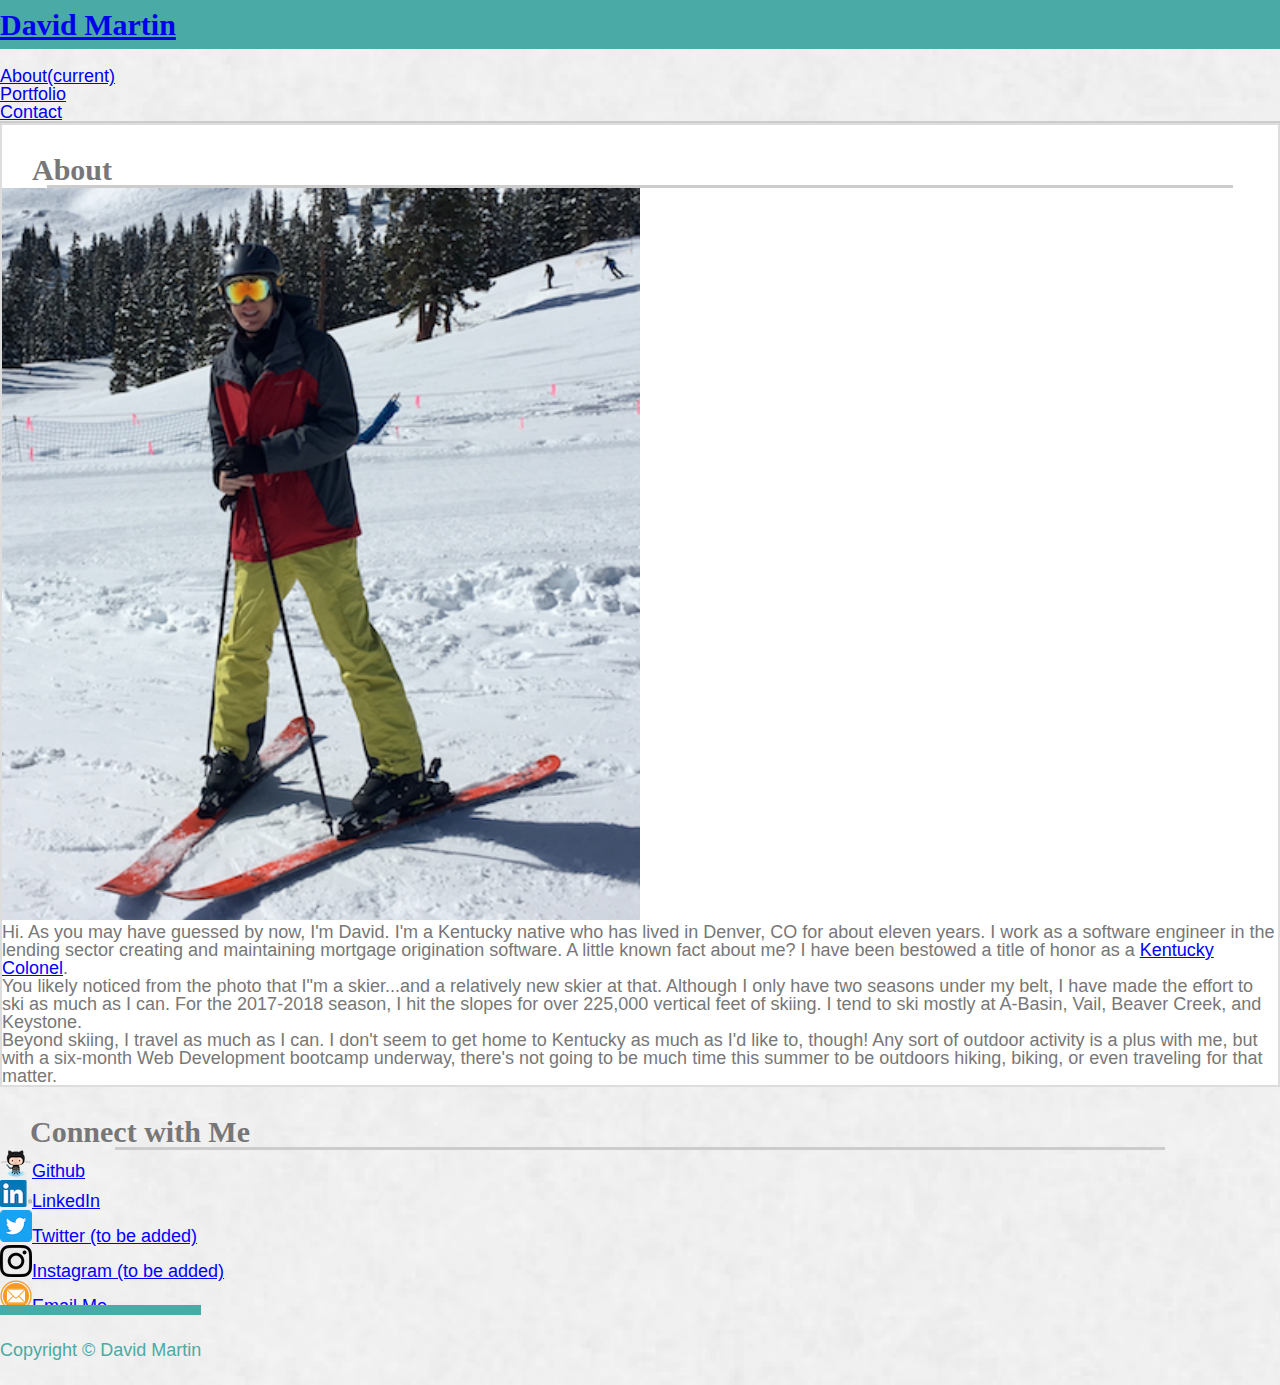
<file: index.html>
<!DOCTYPE html>
<html lang="en">
<head>
    <meta charset="UTF-8">
    <meta name="viewport" content="width=device-width, initial-scale=1.0">
    <meta http-equiv="X-UA-Compatible" content="ie=edge">
    <link rel="stylesheet" type="text/css" href="assets/css/reset.css">
    <link rel="stylesheet" href="https://stackpath.bootstrapcdn.com/bootstrap/4.1.1/css/bootstrap.min.css" integrity="sha384-WskhaSGFgHYWDcbwN70/dfYBj47jz9qbsMId/iRN3ewGhXQFZCSftd1LZCfmhktB" crossorigin="anonymous">
    <link rel="stylesheet" type="text/css" href="assets/css/style.css">
    <title>About</title>
</head>

<body id="content">
    <nav class="navbar navbar-expand-lg navbar-dark bg-dark sticky-top col-md-12" id="nav-border">
        <div class="container">
            <div id="nav-name">
                <a class="navbar-brand pl-3" href="#">David Martin</a>
            </div>
            <button class="navbar-toggler" type="button" data-toggle="collapse" data-target="#navbarNavAltMarkup" aria-controls="navbarNavAltMarkup" aria-expanded="false" aria-label="Toggle navigation">
                <span class="navbar-toggler-icon"></span>
            </button>
            <div class="collapse navbar-collapse justify-content-end" id="navbarNavAltMarkup">
                <ul class="navbar-nav">
                    <li class="nav-item active">
                        <a class="nav-link pl-5" href="index.html">About<span class="sr-only">(current)</span></a>
                    </li>
                    <li class="nav-item">
                        <a class="nav-link pl-5" href="portfolio.html">Portfolio</a>
                    </li>
                    <li class="nav-item">
                        <a class="nav-link pl-5" href="contact.html">Contact</a>
                    </li>
                </ul>
            </div>
        </div>
    </nav>

    <div class="container mt-5">
        <div class="row">
            <div class="main col-md-8">
                <div id="main-panel">
                    <h1>About</h1>
                    <hr id="hr-about">
                    <div class="pl-4 pr-4">
                        <img src="assets/images/img_4013.png" id="about-img" class="img-fluid pt-1 pb-2 pr-3 float-left" alt="My A-Basin Ski Photo">
                        <p>Hi. As you may have guessed by now, I'm David. I'm a Kentucky native who has lived in Denver, CO for about eleven years. I work as a software engineer in the lending sector creating and maintaining mortgage origination software. A little known fact about me? I have been bestowed a title of honor as a <a href="https://en.wikipedia.org/wiki/Kentucky_Colonel" target="_blank" class="site-link">Kentucky Colonel</a>.</p>
                        <p>You likely noticed from the photo that I"m a skier...and a relatively new skier at that. Although I only have two seasons under my belt, I have made the effort to ski as much as I can. For the 2017-2018 season, I hit the slopes for over 225,000 vertical feet of skiing. I tend to ski mostly at A-Basin, Vail, Beaver Creek, and Keystone.</p>
                        <p>Beyond skiing, I travel as much as I can. I don't seem to get home to Kentucky as much as I'd like to, though! Any sort of outdoor activity is a plus with me, but with a six-month Web Development bootcamp underway, there's not going to be much time this summer to be outdoors hiking, biking, or even traveling for that matter.</p>
                    </div>
                </div>
            </div>

            <div class="sidebar col-md-4">
                <div class="card">
                    <div>
                        <h1 class="card-title">Connect with Me</h1>
                        <hr id="hr-connect">
                        <ul class="social pl-5">
                            <li class="pb-3"><a href="https://github.com/NitramDivad" target="_blank" class="site-link"><img src="assets/images/Github.png" alt="GitHub" class="img-fluid pr-3">Github</a></li>
                            <li class="pb-3"><a href="https://www.linkedin.com/in/david-martin-7a51a86" target="_blank" class="site-link"><img src="assets/images/LinkedIn.png" alt="LinkedIn" class="img-fluid pr-3">LinkedIn</a></li>
                            <li class="pb-3"><a href="https://twitter.com/" target="_blank" class="site-link"><img src="assets/images/Twitter.png" alt="Twitter" class="img-fluid pr-3">Twitter (to be added)</a></li>
                            <li class="pb-3"><a href="https://instagram.com/" target="_blank" class="site-link"><img src="assets/images/Instagram.png" alt="Instagram" class="img-fluid pr-3">Instagram (to be added)</a></li>
                            <li class="pb-3"><a href="mailto:webdevelopment.du@gmail.com" class="site-link"><img src="assets/images/email.png" alt="Email" class="img-fluid pr-3">Email Me</a></li>                            
                        </ul>
                    </div>
                </div>
            </div>
        </div>
    </div>

    <footer class="footer-copyright text-center fixed-bottom bg-dark">
        <span>Copyright &copy; David Martin</span>
    </footer>


    <!-- Optional JavaScript -->
    <!-- jQuery first, then Popper.js, then Bootstrap JS -->
    <script src="https://code.jquery.com/jquery-3.3.1.slim.min.js" integrity="sha384-q8i/X+965DzO0rT7abK41JStQIAqVgRVzpbzo5smXKp4YfRvH+8abtTE1Pi6jizo" crossorigin="anonymous"></script>
    <script src="https://cdnjs.cloudflare.com/ajax/libs/popper.js/1.14.3/umd/popper.min.js" integrity="sha384-ZMP7rVo3mIykV+2+9J3UJ46jBk0WLaUAdn689aCwoqbBJiSnjAK/l8WvCWPIPm49" crossorigin="anonymous"></script>
    <script src="https://stackpath.bootstrapcdn.com/bootstrap/4.1.1/js/bootstrap.min.js" integrity="sha384-smHYKdLADwkXOn1EmN1qk/HfnUcbVRZyYmZ4qpPea6sjB/pTJ0euyQp0Mk8ck+5T" crossorigin="anonymous"></script>
</body>
</html>
</file>
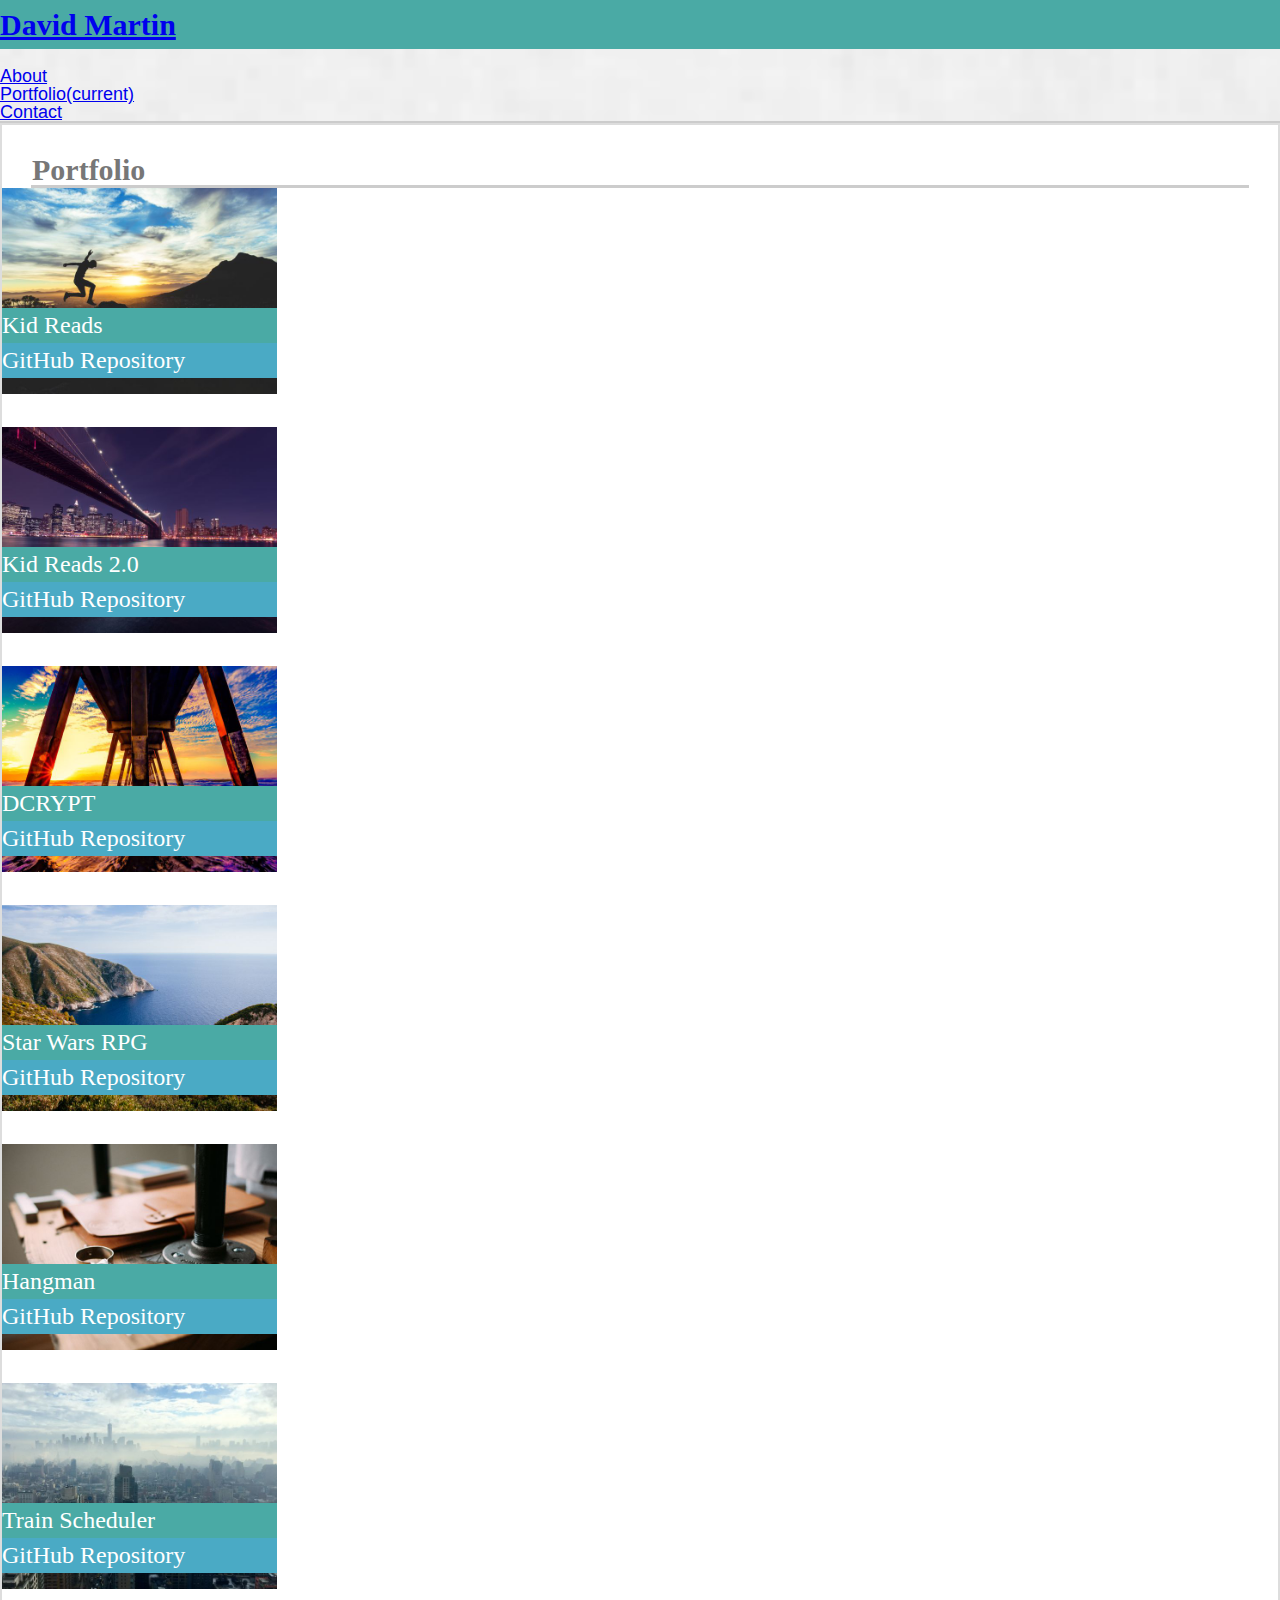
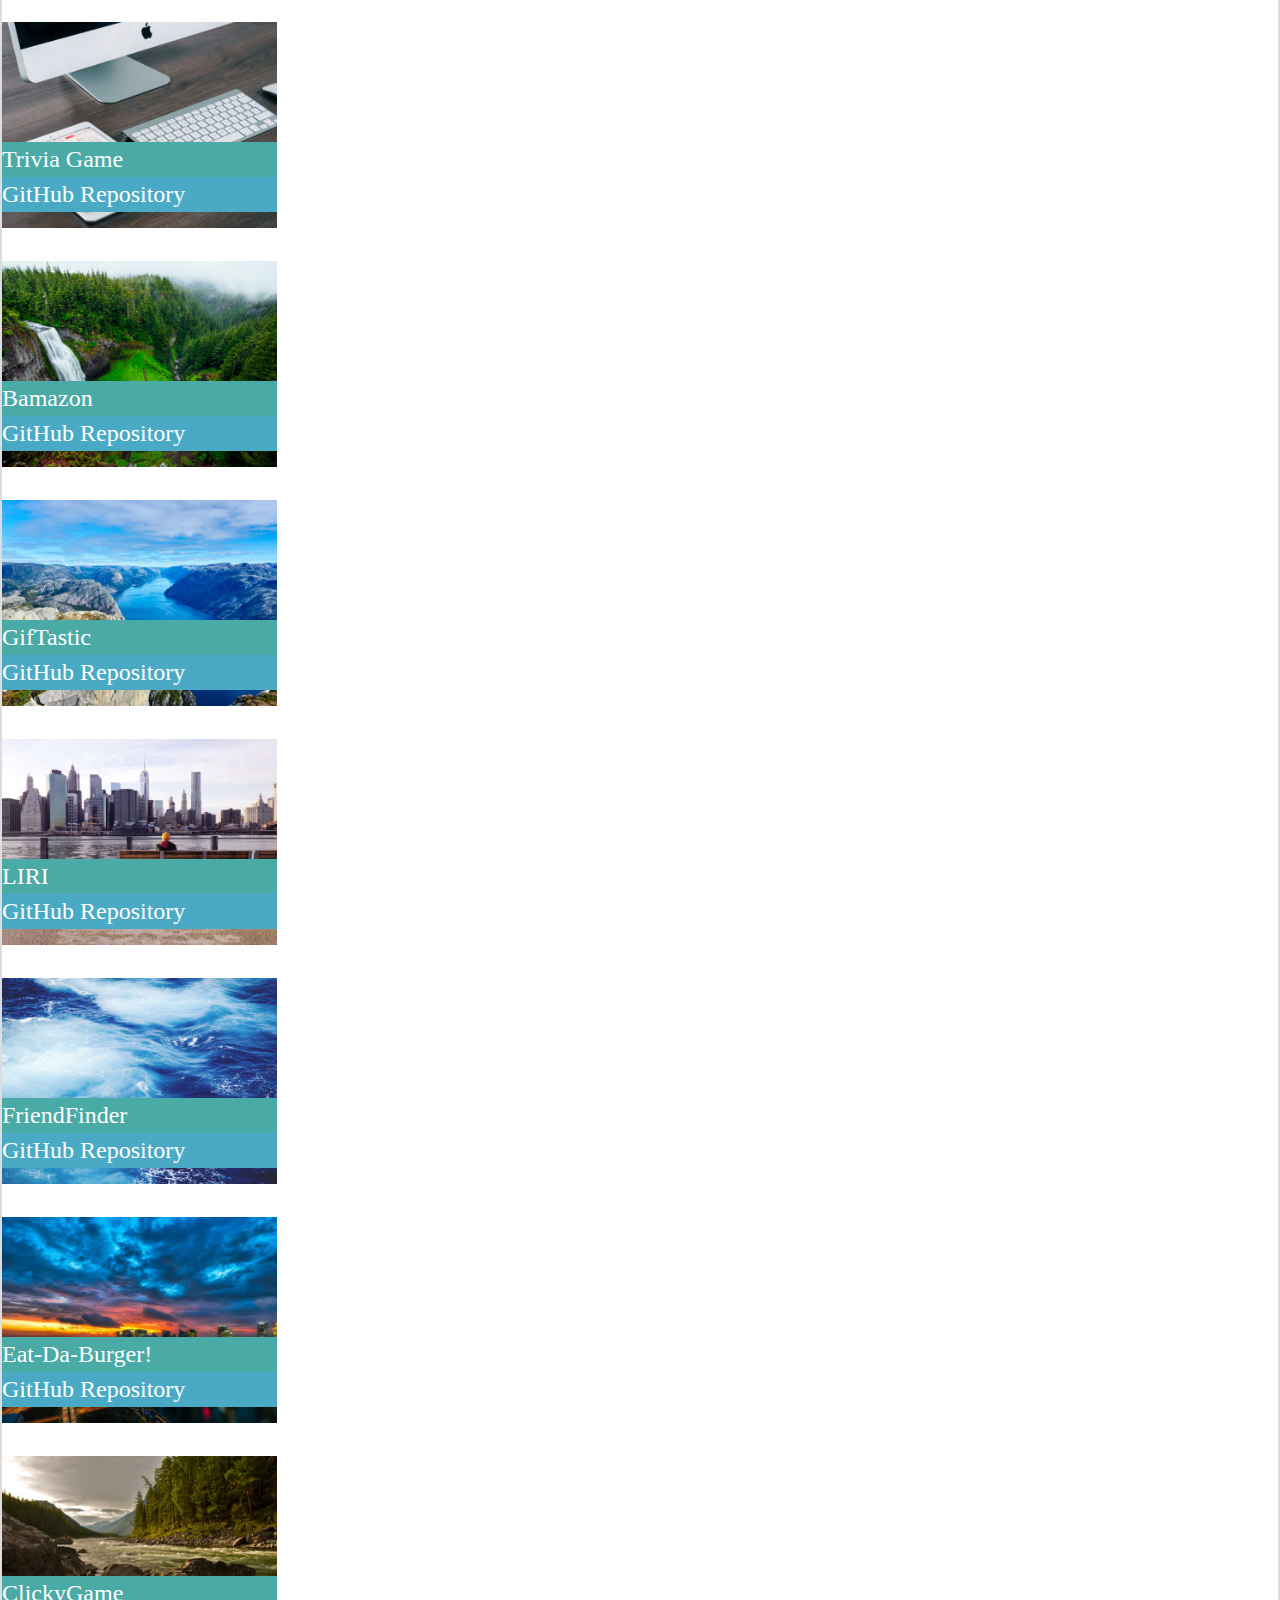
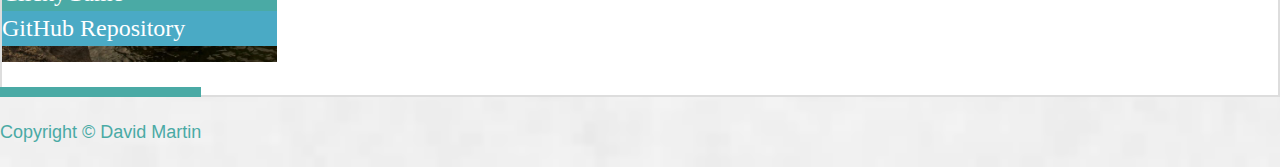
<file: portfolio.html>
<!DOCTYPE html>
<html lang="en">
<head>
    <meta charset="UTF-8">
    <meta name="viewport" content="width=device-width, initial-scale=1.0">
    <meta http-equiv="X-UA-Compatible" content="ie=edge">
    <link rel="stylesheet" type="text/css" href="assets/css/reset.css">
    <link rel="stylesheet" href="https://stackpath.bootstrapcdn.com/bootstrap/4.1.1/css/bootstrap.min.css" integrity="sha384-WskhaSGFgHYWDcbwN70/dfYBj47jz9qbsMId/iRN3ewGhXQFZCSftd1LZCfmhktB" crossorigin="anonymous">
    <link rel="stylesheet" type="text/css" href="assets/css/style.css">
    <title>Portfolio</title>
</head>

<body id="content">
    <nav class="navbar navbar-expand-lg navbar-dark bg-dark sticky-top" id="nav-border">
        <div class="container">
            <div id="nav-name">
                <a class="navbar-brand pl-3" href="#">David Martin</a>
            </div>
            <button class="navbar-toggler" type="button" data-toggle="collapse" data-target="#navbarNavAltMarkup" aria-controls="navbarNavAltMarkup" aria-expanded="false" aria-label="Toggle navigation">
                <span class="navbar-toggler-icon"></span>
            </button>
            <div class="collapse navbar-collapse justify-content-end" id="navbarNavAltMarkup">
                <ul class="navbar-nav">
                    <li class="nav-item">
                        <a class="nav-link pl-5" href="index.html">About</a>
                    </li>
                    <li class="nav-item active">
                        <a class="nav-link pl-5" href="portfolio.html">Portfolio<span class="sr-only">(current)</span></a>
                    </li>
                    <li class="nav-item">
                        <a class="nav-link pl-5" href="contact.html">Contact</a>
                    </li>
                </ul>
            </div>
        </div>
    </nav>

    <div class="container mt-5">
        <div id="main-panel">
            <div class="row">
                <div class="main col-md-12">
                    <h1>Portfolio</h1>
                    <hr id="hr-portfolio">
                </div>
            </div>

            <div class="pl-4">
                <div class="row">
                    <div class="column col-lg-4 project">
                        <a href="https://nitramdivad.github.io/group-project1/" target="_blank">
                        <div class="img-overlay text-center">Kid Reads</div></a>
                        <a href="https://github.com/NitramDivad/group-project1" target="_blank">
                        <div class="img-overlay2 text-center">GitHub Repository</div></a>
                        <img src="assets/images/480a.jpeg" class="folio-image img-fluid" alt="Kid Reads">
                    </div>
                    <div class="column col-lg-4 project">
                        <a href="https://lit-wave-53497.herokuapp.com/" target="_blank">
                        <div class="img-overlay text-center">Kid Reads 2.0</div></a>
                        <a href="https://github.com/NitramDivad/kidReads3.0" target="_blank">
                        <div class="img-overlay2 text-center">GitHub Repository</div></a>
                        <img src="assets/images/480k.jpeg" class="folio-image img-fluid" alt="Kid Reads 2.0">
                    </div>  
                    <div class="column col-lg-4 project">
                        <a href="https://radiant-retreat-95536.herokuapp.com/" target="_blank">
                        <div class="img-overlay text-center">DCRYPT</div></a>
                        <a href="https://github.com/NitramDivad/DCrypt.git" target="_blank">
                        <div class="img-overlay2 text-center">GitHub Repository</div></a>
                        <img src="assets/images/480m.jpg" class="folio-image img-fluid" alt="DCRYPT">
                    </div>                  
                </div>

                <div class="row">
                    <div class="column col-lg-4 project">
                        <a href="https://nitramdivad.github.io/StarWarsRPG/" target="_blank">
                        <div class="img-overlay text-center">Star Wars RPG</div></a>
                        <a href="https://github.com/NitramDivad/StarWarsRPG" target="_blank">
                        <div class="img-overlay2 text-center">GitHub Repository</div></a>
                        <img src="assets/images/480d.jpeg" class="folio-image img-fluid" alt="Star Wars RPG Game">
                    </div>
                    <div class="column col-lg-4 project">
                        <a href="https://nitramdivad.github.io/WordGuessGame/" target="_blank">
                        <div class="img-overlay text-center">Hangman</div></a>
                        <a href="https://github.com/NitramDivad/WordGuessGame" target="_blank">
                        <div class="img-overlay2 text-center">GitHub Repository</div></a>
                        <img src="assets/images/480c.jpeg" class="folio-image img-fluid" alt="Hangman">
                    </div>
                    <div class="column col-lg-4 project">
                        <a href="https://nitramdivad.github.io/TrainScheduler/" target="_blank">
                        <div class="img-overlay text-center">Train Scheduler</div></a>
                        <a href="https://github.com/NitramDivad/TrainScheduler" target="_blank">
                        <div class="img-overlay2 text-center">GitHub Repository</div></a>
                        <img src="assets/images/480g.jpeg" class="folio-image img-fluid" alt="Train Scheduler">
                    </div>
                </div>

                <div class="row">
                    <div class="column col-lg-4 project">
                        <a href="https://nitramdivad.github.io/TriviaGame/" target="_blank">
                        <div class="img-overlay text-center">Trivia Game</div></a>
                        <a href="https://github.com/NitramDivad/TriviaGame" target="_blank">
                        <div class="img-overlay2 text-center">GitHub Repository</div></a>
                        <img src="assets/images/480b.jpeg" class="folio-image img-fluid" alt="Trivia Game">
                    </div>
                    <div class="column col-lg-4 project">
                        <a href="https://github.com/NitramDivad/Bamazon" target="_blank">
                        <div class="img-overlay text-center">Bamazon</div></a>
                        <a href="https://github.com/NitramDivad/Bamazon" target="_blank">
                        <div class="img-overlay2 text-center">GitHub Repository</div></a>
                        <img src="assets/images/480h.jpg" class="folio-image img-fluid" alt="Bamazon">
                    </div>
                    <div class="column col-lg-4 project">
                        <a href="https://nitramdivad.github.io/GifTastic/" target="_blank">
                        <div class="img-overlay text-center">GifTastic</div></a>
                        <a href="https://github.com/NitramDivad/GifTastic" target="_blank">
                        <div class="img-overlay2 text-center">GitHub Repository</div></a>
                        <img src="assets/images/480f.jpeg" class="folio-image img-fluid" alt="GifTastic">
                    </div>
                </div>

                <div class="row">
                    <div class="column col-lg-4 project">
                        <a href="https://github.com/NitramDivad/liri-node-app" target="_blank">
                        <div class="img-overlay text-center">LIRI</div></a>
                        <a href="https://github.com/NitramDivad/liri-node-app" target="_blank">
                        <div class="img-overlay2 text-center">GitHub Repository</div></a>
                        <img src="assets/images/480e.jpeg" class="folio-image img-fluid" alt="liri-node-app">
                    </div>
                    <div class="column col-lg-4 project">
                        <a href="https://still-earth-56143.herokuapp.com" target="_blank">
                        <div class="img-overlay text-center">FriendFinder</div></a>
                        <a href="https://github.com/NitramDivad/FriendFinder" target="_blank">
                        <div class="img-overlay2 text-center">GitHub Repository</div></a>
                        <img src="assets/images/480i.jpeg" class="folio-image img-fluid" alt="FriendFinder">
                    </div>
                    <div class="column col-lg-4 project">
                        <a href="https://fierce-tor-40499.herokuapp.com" target="_blank">
                        <div class="img-overlay text-center">Eat-Da-Burger!</div></a>
                        <a href="https://github.com/NitramDivad/burger" target="_blank">
                        <div class="img-overlay2 text-center">GitHub Repository</div></a>
                        <img src="assets/images/480j.jpeg" class="folio-image img-fluid" alt="Eat-Da-Burger!">
                    </div>
                </div>
                
                <div class="row">                    
                    <div class="column col-lg-4 project">
                        <a href="https://murmuring-journey-66390.herokuapp.com" target="_blank">
                        <div class="img-overlay text-center">ClickyGame</div></a>
                        <a href="https://github.com/NitramDivad/ClickyGame" target="_blank">
                        <div class="img-overlay2 text-center">GitHub Repository</div></a>
                        <img src="assets/images/480l.jpeg" class="folio-image img-fluid" alt="ClickyGame">
                    </div>
                </div>
            </div>
        </div>
    </div>

    <footer class="footer-copyright text-center fixed-bottom bg-dark">
        <span>Copyright &copy; David Martin</span>
    </footer>


    <!-- Optional JavaScript -->
    <!-- jQuery first, then Popper.js, then Bootstrap JS -->
    <script src="https://code.jquery.com/jquery-3.3.1.slim.min.js" integrity="sha384-q8i/X+965DzO0rT7abK41JStQIAqVgRVzpbzo5smXKp4YfRvH+8abtTE1Pi6jizo" crossorigin="anonymous"></script>
    <script src="https://cdnjs.cloudflare.com/ajax/libs/popper.js/1.14.3/umd/popper.min.js" integrity="sha384-ZMP7rVo3mIykV+2+9J3UJ46jBk0WLaUAdn689aCwoqbBJiSnjAK/l8WvCWPIPm49" crossorigin="anonymous"></script>
    <script src="https://stackpath.bootstrapcdn.com/bootstrap/4.1.1/js/bootstrap.min.js" integrity="sha384-smHYKdLADwkXOn1EmN1qk/HfnUcbVRZyYmZ4qpPea6sjB/pTJ0euyQp0Mk8ck+5T" crossorigin="anonymous"></script>
</body>
</html>
</file>
<file: assets/css/style.css>
* {
	padding: 0;
	margin : 0;
}


html {
	position: relative;
	min-height: 100%;
}

body {
	margin-bottom: 70px;
	font-family: "Arial", "Helvetica Neue", Helvetica, sans-serif;
	font-size: 18px;
	font-weight: 300;
	color: #777777;
}

h1 {
	font-family: "Georgia", Times, "Times New Roman", serif;
	font-size: 30px;
	font-weight: 600;
	padding-top: 30px;
	padding-left: 30px;
}

hr {
	margin-right: auto;
	margin-left: auto;
	height: 3px;
	background-color: #cccccc;
	border: 0 none;
}

#nav-name {
	position: relative;
	background-color: #4aaaa5;
	line-height: 49px;
	font-size: 30px;
	font-weight: 600;
	font-family: "Georgia", Times, "Times New Roman", serif;
}

.navbar {
	padding: 0;
	margin: 0;
}

#nav-border {
	border-bottom: 2px solid #cccccc;
}

.site-link:link {
	color: blue;
}

.site-link:visited {
	color: #091342;
}

.site-link:hover {
	color: red;
}

.site-link:active {
	color: green;
}

#content {
	background-image: url("../images/white_plaster.png");
	background-repeat: no-repeat;
	background-size: cover;
}

#main-panel {
	background-color: #ffffff;
	border: 2px solid #dddddd;
}

footer {
	position: absolute;
	bottom: 0;
	margin: 0;
	color: #4aaaa5;
	height: 70px;
	line-height: 70px;
	border-top: 10px solid #4aaaa5;
}


/* About Me Page Styling */

#about-img {
	height: auto;
	width: 50%;
}

#hr-about {
	width: 93%;
}

#hr-connect {
	width: 82%;
}


/* Portfolio Page Styling */

#hr-portfolio {
	width: 95.5%;
}

.project {
	position: relative;
}

.img-overlay {
	position: absolute;
	background-color: #4aaaa5;
	width: 275px;
	height: 35px;
	line-height: 35px;
	font-size: 24px;
	font-weight: 500;
	top: 50%;
	color: white;
	font-family: "Georgia", Times, "Times New Roman", serif;
}

.img-overlay2 {
	position: absolute;
	background-color: #4aaac5;
	width: 275px;
	height: 35px;
	line-height: 35px;
	font-size: 24px;
	font-weight: 500;
	top: 65%;
	color: white;
	font-family: "Georgia", Times, "Times New Roman", serif;
}
  
.folio-image {
	height: 206px;
	width: 275px;
	margin-bottom: 30px;
}


/* Contact Me Page Styling */

#hr-contact {
	width: 95.5%;
}

#contact {
	text-align: left;
}

#_spam {
	display: none;
}

#btnsubmit, #btnreset {
	background-color: #4aaaa5;
	border: none;
	color: white;
	text-align: center;
	text-decoration: none;
	display: inline-block;
	font-size: 18px;
	padding: 20px;
	width: 150px;
	transition: all 0.5s;
	cursor: pointer;
	outline: none;
}

#btnspacing {
	width: 10px;
	display: inline-block;
}

#btnsubmit:hover, #btnreset:hover {
	box-shadow: 0 12px 16px 0 rgba(0,0,0,0.24),0 17px 50px 0 rgba(0,0,0,0.19);
	padding-right: 25px;
}
</file>
